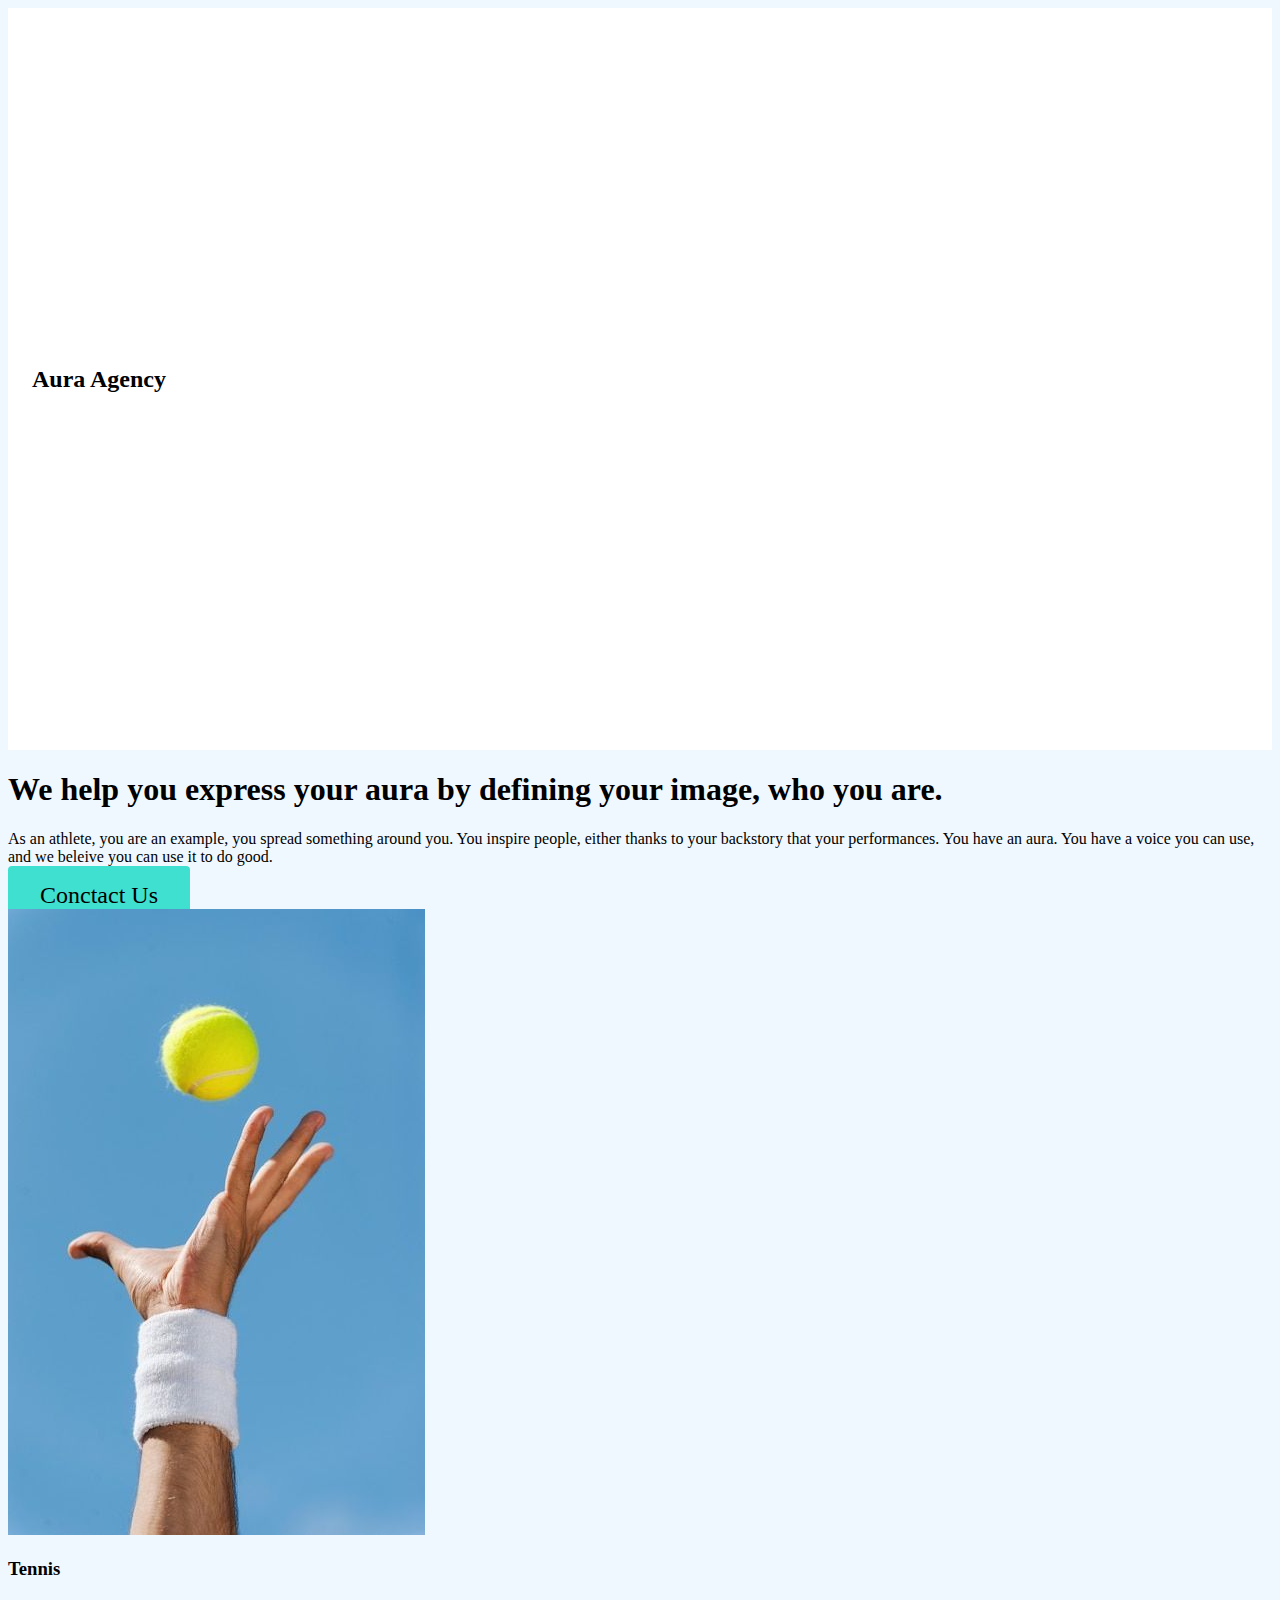
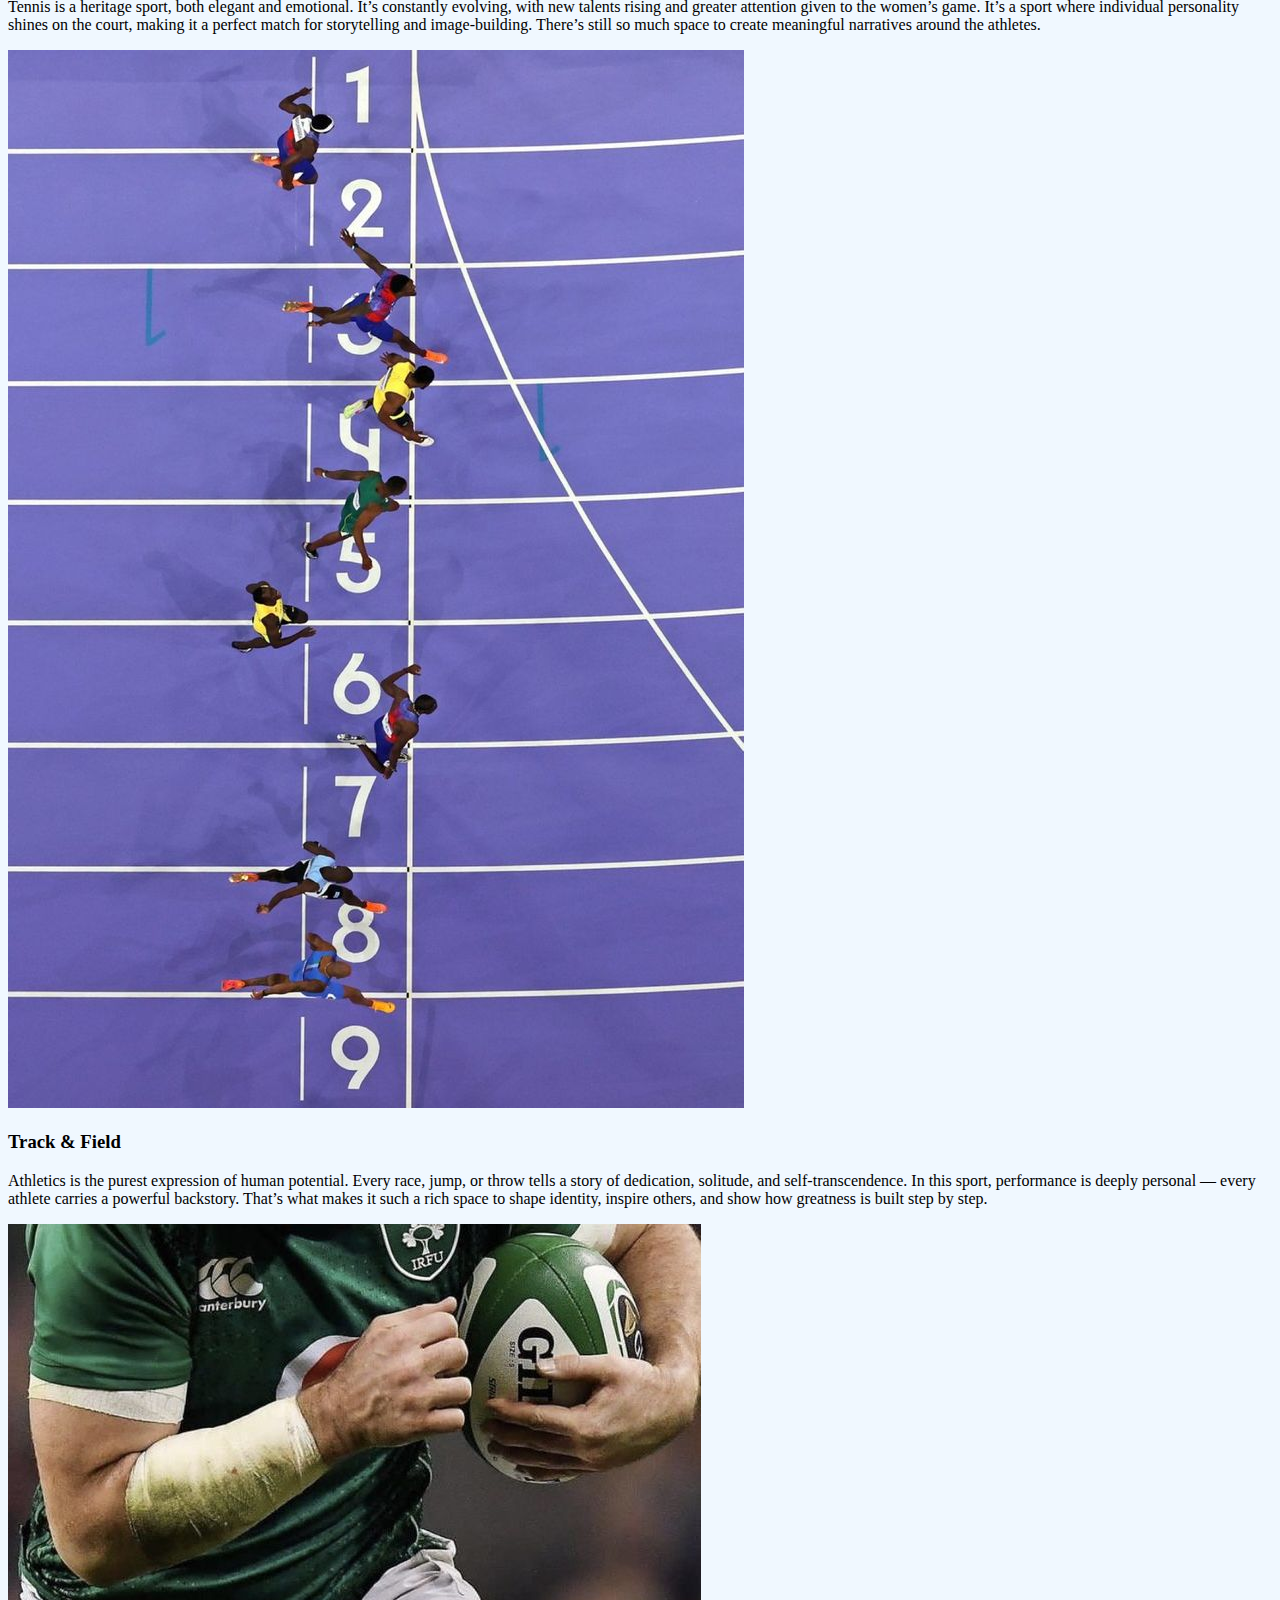
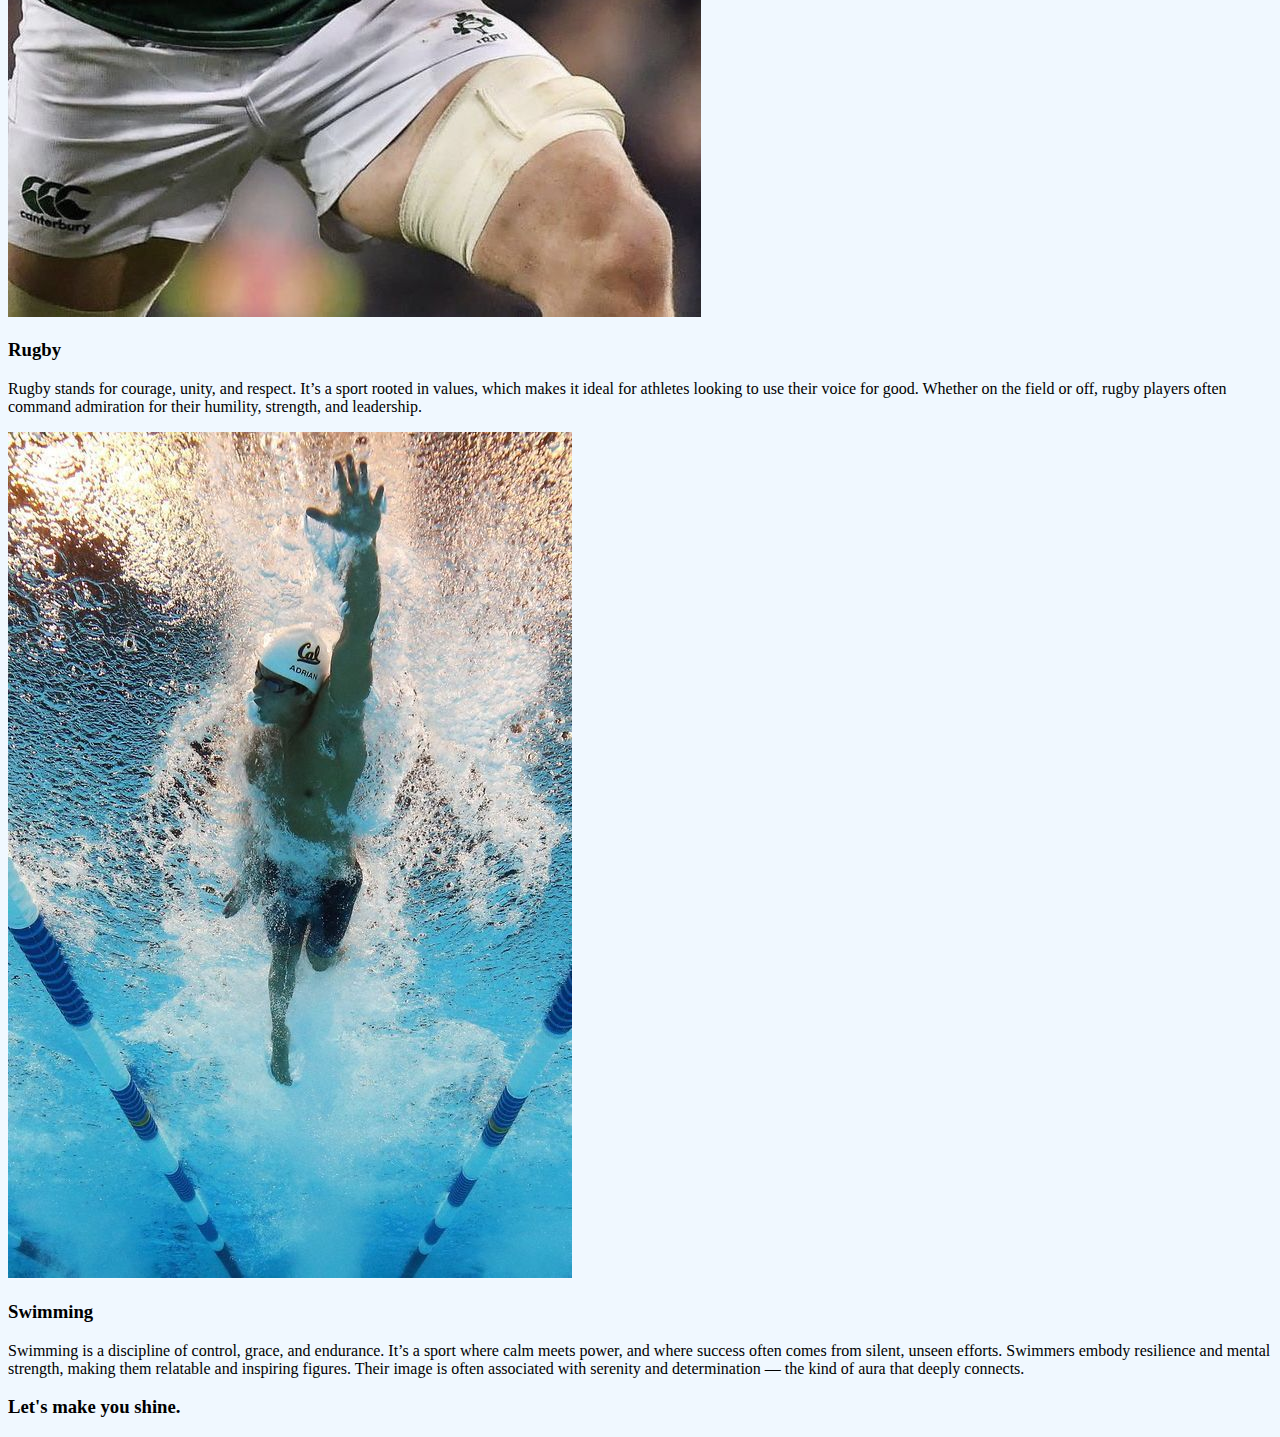
<file: index.html>
<!DOCTYPE html>
<html lang="en">
<head>
    <meta charset="UTF-8">
    <meta name="viewport" content="width=device-width, initial-scale=1.0">
    <title>Document</title>
    <link rel="stylesheet" href="style.css">
</head>
<body>

    <div class="banner">
        
        <div class="navbar">
            <div class="logo">
                <h2>Aura Agency</h2>
            </div>  
            <div class="links">
                <img src="images/logo_insta.png" alt="logo insta">
            </div>
        </div>
        <div class="welcome">
            <div class="h1">
                <h1>We help you express your aura by defining your image, who you are.</h1>
            </div>
            <div class="p">
                <p>As an athlete, you are an example, you spread something around you. You inspire people, either thanks to your backstory that your performances. You have an aura. You have a voice you can use, and we beleive you can use it to do good. </p>
            </div>
            <div class="contact">
                <a href="" class="link">Conctact Us</a>
            </div>
        </div>
   
    </div>

    <div class="presentation">
       
        <div class="tennis">
                <img src="images/tennis.jpg" alt="tennis">
           <div class="tennis1">
                <h3>Tennis</h3>
                <p>Tennis is a heritage sport, both elegant and emotional. It’s constantly evolving, with new talents rising and greater attention given to the women’s game. It’s a sport where individual personality shines on the court, making it a perfect match for storytelling and image-building. There’s still so much space to create meaningful narratives around the athletes.</p>
           </div>
        </div>
       
        <div class="athletisme">
                <img src="images/athlétisme.jpg" alt="athlétisme">
            <div class="athletisme1">
                <h3>Track & Field</h3>
                <p>Athletics is the purest expression of human potential. Every race, jump, or throw tells a story of dedication, solitude, and self-transcendence. In this sport, performance is deeply personal — every athlete carries a powerful backstory. That’s what makes it such a rich space to shape identity, inspire others, and show how greatness is built step by step.</p>
            </div>
        </div>
       
        <div class="rugby">
                <img src="images/rugby.jpg" alt="rugby">
            <div class="rugby1">
                <h3>Rugby</h3>
                <p>Rugby stands for courage, unity, and respect. It’s a sport rooted in values, which makes it ideal for athletes looking to use their voice for good. Whether on the field or off, rugby players often command admiration for their humility, strength, and leadership.</p>
            </div>
        </div>
       
        <div class="natation">
                <img src="images/swim.jpg" alt="natation">
           <div class="natation1">
                <h3>Swimming</h3>
                <p>Swimming is a discipline of control, grace, and endurance. It’s a sport where calm meets power, and where success often comes from silent, unseen efforts. Swimmers embody resilience and mental strength, making them relatable and inspiring figures. Their image is often associated with serenity and determination — the kind of aura that deeply connects.</p>
           </div>
        </div>
   
    </div>

    <div class="end">
        <h3>Let's make you shine.</h3>
    </div>

</body>
</html>
</file>
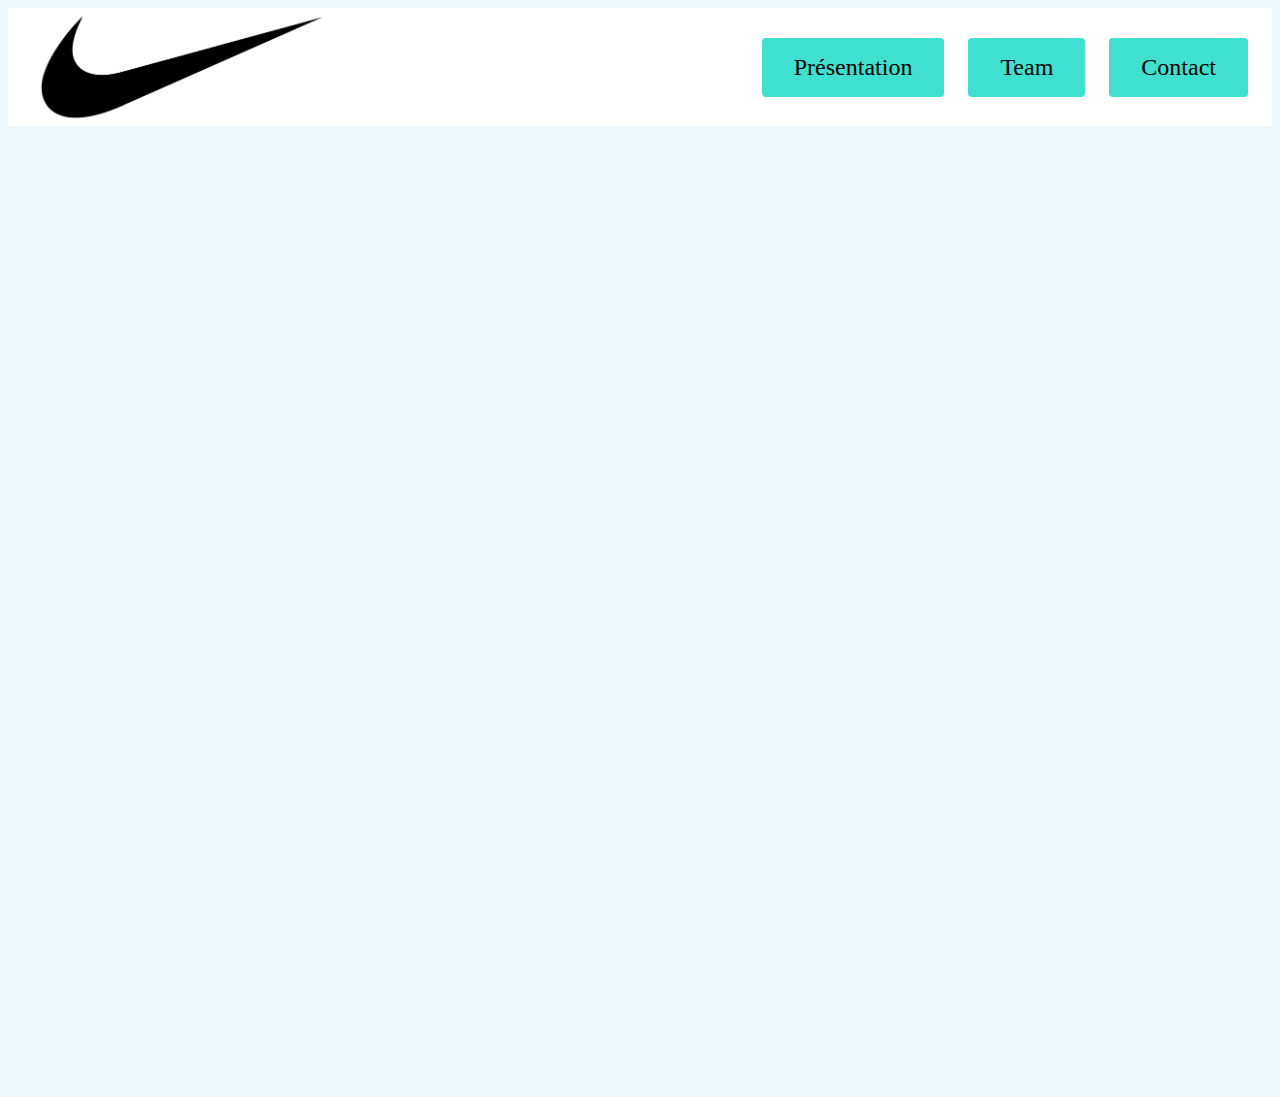
<file: Cours 3 – Box/box.html>
<!DOCTYPE html>
<html lang="en">
<head>
  <meta charset="UTF-8">
  <meta name="viewport" content="width=device-width, initial-scale=1.0">
  <title>Nike</title>
  <link rel="stylesheet" href="style.css">
  <link href="https://fonts.googleapis.com/css2?family=Rubik:ital,wght@0,300..900;1,300..900&display=swap" rel="stylesheet">
</head>
<body>
  <div class="navbar">
    <img src="logo.png" class="logo">
    <div class="links">
      <a href="" class="link">Présentation</a>
      <a href="" class="link">Team</a>
      <a href="" class="link">Contact</a>
    </div>
  </div>
  <div class="maps">
    <iframe src="https://www.google.com/maps/embed?pb=!1m18!1m12!1m3!1d2526.644825101743!2d-122.82900256573357!3d45.50894081962553!2m3!1f0!2f0!3f0!3m2!1i1024!2i768!4f13.1!3m3!1m2!1s0x54950ec24d4da46d%3A0xa6e823d05767d2d0!2sNike%20World%20Headquarters!5e1!3m2!1sfr!2sfr!4v1744817592954!5m2!1sfr!2sfr" width="800" height="600" style="border:0;" allowfullscreen="" loading="lazy" referrerpolicy="no-referrer-when-downgrade"></iframe>
  </div>
  <div class="video">
    <iframe width="560" height="315" src="https://www.youtube.com/embed/b0Ezn5pZE7o?si=64bfJVnpormadXtv" title="YouTube video player" frameborder="0" allow="accelerometer; autoplay; clipboard-write; encrypted-media; gyroscope; picture-in-picture; web-share" referrerpolicy="strict-origin-when-cross-origin" allowfullscreen></iframe>
  </div>
</body>
</html>
</file>
<file: style.css>
body {
    background-color: aliceblue;
}

.navbar {
    display: flex;
    justify-content: space-between;
    align-items: center;
    background-color: white;
    padding: 0 24px;
}

.logo {
     width: 300px; 
}

.link {
    text-decoration: none;
    font-size: 24px;
    background-color: turquoise;
    color: black;
    padding: 16px 32px;
    border-radius: 4px;
}

.links{
    display: flex;
    gap: 24px;
}

.maps, .video {
    display: flex;
    justify-content: center;
    margin-top: 24px;
}
</file>
<file: Cours 3 – Box/style.css>
body {
    background-color: aliceblue;
}

.navbar {
    display: flex;
    justify-content: space-between;
    align-items: center;
    background-color: white;
    padding: 0 24px;
}

.logo {
     width: 300px; 
}

.link {
    text-decoration: none;
    font-size: 24px;
    background-color: turquoise;
    color: black;
    padding: 16px 32px;
    border-radius: 4px;
}

.links{
    display: flex;
    gap: 24px;
}

.maps, .video {
    display: flex;
    justify-content: center;
    margin-top: 24px;
}
</file>
